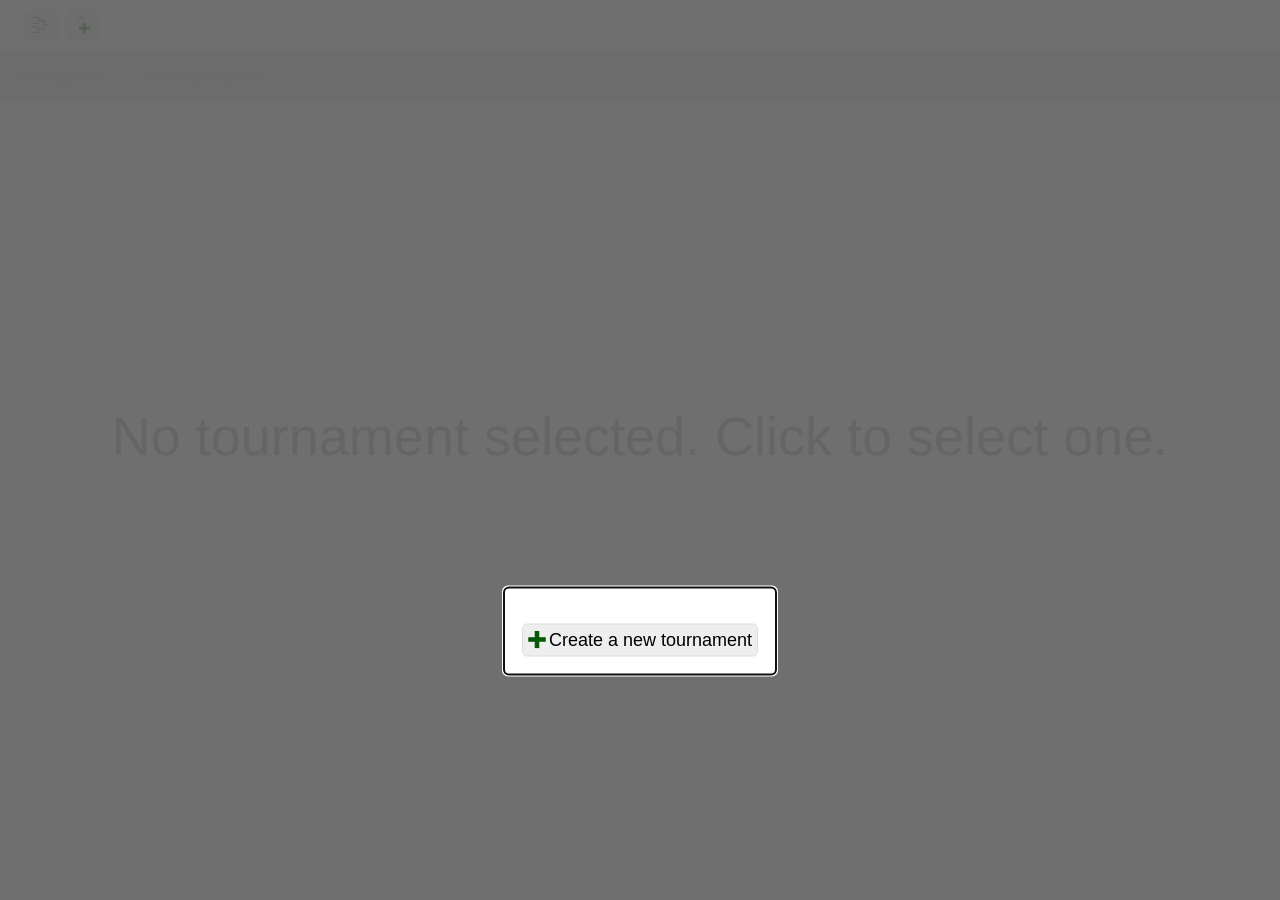
<file: index.html>
<!DOCTYPE html>
<html>
<head>
<meta encoding="utf-8" />
<title>Badminton tournmanent manager</title>
<link rel="stylesheet" type="text/css" href="bmtmgr.css">
</head>
<body>

<nav id="mainnav">
<span id="current-tournament-name"></span>
<button id="btn-select-tournament" title="Select tournament"><img title="Select tournament" src="icons/tournament.svg" /></button>
<button id="btn-add-player" title="Add player"><img title="Add player" src="icons/add-player.svg" /></button>
</nav>

<nav id="disciplines">
    <button data-discipline-name="all-players" id="all-players">All players</button>
    <div id="disciplines_list"></div>
    <button id="btn-new-discipline"><img src="icons/add.svg" />New discipline</button>
    <div id="disciplines_disabled"></div>
</nav>

<div id="content">
<div id="no-tournament-error" class="bgerror clickable">No tournament selected. Click to select one.</div>
</div>

<script src="lib/mousetrap.min.js"></script>
<script src="uihelpers.js"></script>
<script src="bmtmgr.js"></script>

</body>
</html>
</file>
<file: bmtmgr.css>
html, body {
    margin: 0; padding: 0;
    font-size: 18px;
    font-family: sans-serif;
}

nav {
    position: fixed;
    left: 0;
    height: 30px;
    width: 100%;
    border-bottom: 1px solid #eeeeee;
    padding: 10px 0 10px 10px;
    display: flex;
    align-items: center;
}
#mainnav button+button {
    margin-left: 8px;
}


#mainnav {
    top: 0;
    background: #fbfbfb;
}
#disciplines {
    top: 51px;
    background: #fcfcfc;
}
#disciplines_list>*, #all-players    {
    margin-right: 8px;
    padding-left: 8px;
    padding-right: 8px;
}
.disciplines_list_active_button {
    font-style: italic;
}
#disciplines_list>*:last-child {
    margin-right: 25px;
}
#disciplines_disabled {
    position: absolute;
    top: 0; right: 0; left: 0; bottom: 0;
    z-index: 10;
    background: rgba(230, 230, 230, 0.95);
    cursor: not-allowed;
}
#content {
    margin-top: 102px;
    padding: 10px 10px 10px 10px;
}
#current-tournament-name {
    font-family: serif;
    margin-right: 15px;
}

.bgerror {
    position: absolute;
    left: 0;
    top: 45%;
    font-size: 300%;
    width: 100%;
    text-align: center;
    color: #999;
}

.clickable, button, input[type=submit] {
    cursor: pointer;
    -webkit-user-select: none;
    user-select: none;
}
button, input[type=submit] {
    display: inline-block;
    padding: 5px;
    background: #eee;
    border: 1px solid #ddd;
    border-radius: 5px;
    font-size: inherit;
    display: inline-flex;
    align-items: center;
}
input, textarea {
    font-size: inherit;
}
button:hover, button:focus {
    border-color: #aaa;
}
button:active {
    border-color: #777;
}
button img {
    height: 1em;
    width: 1em;
    padding-right: 3px;
}


dialog {
    border: 1px solid rgba(0, 0, 0, 1);
    border-radius: 5px;
    position: fixed;
    top: 50%;
    transform: translateY(-50%);
    text-align: center;
}
dialog::backdrop {
    background: rgba(96, 96, 96, 0.9);
    position: fixed;
    top: 0; left: 0; right: 0; bottom: 0;
}

.dlg_form_userspace>* {
    display: block;
    text-align: left;
    padding: 10px 5px 5px 5px;
}

.dlg_select_tournament ul {
    padding: 0;
    list-style: none;
}
.dlg_select_tournament ul li {
    padding: 10px 20px 10px 20px;
}
.dlg_select_tournament ul li:hover {
    background: #ddd;
}
.dlg_select_tournament_current {
    font-style: italic;
}
</file>
